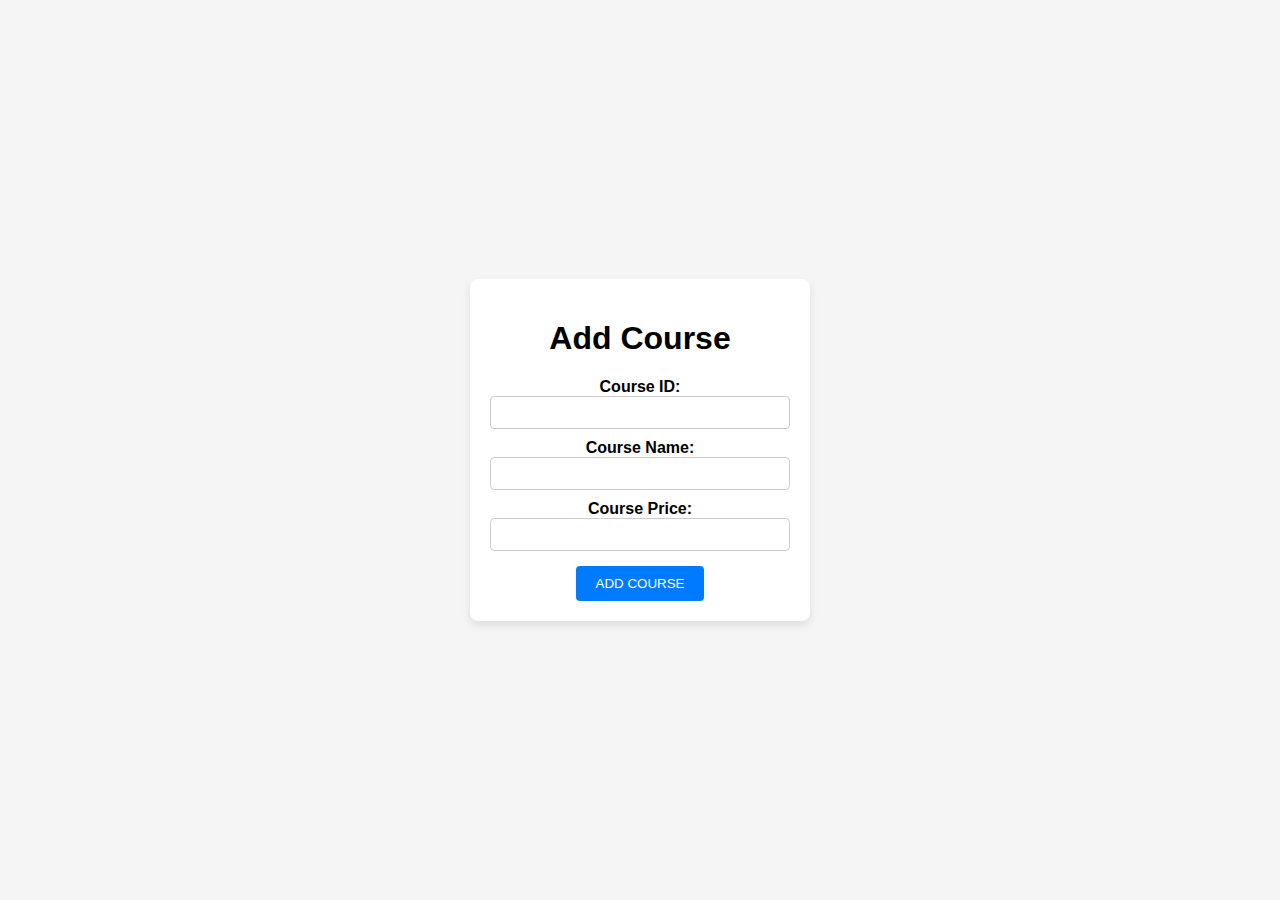
<file: src/main/resources/templates/addCourse.html>
<!DOCTYPE html>
<html>
<head>
    <meta charset="UTF-8">
    <meta name="viewport" content="width=device-width, initial-scale=1.0">
    <title>Add Course</title>
    <style>
        body {
            font-family: Arial, sans-serif;
            background-color: #f5f5f5;
            margin: 0;
            padding: 0;
            display: flex;
            justify-content: center;
            align-items: center;
            min-height: 100vh;
        }

        .container {
            background-color: #ffffff;
            border-radius: 8px;
            box-shadow: 0 4px 8px rgba(0, 0, 0, 0.1);
            padding: 20px;
            text-align: center;
            width: 300px;
        }

        label {
            display: block;
            font-weight: bold;
            margin-top: 10px;
        }

        input[type="text"] {
            width: 100%;
            padding: 8px;
            border: 1px solid #ccc;
            border-radius: 4px;
            box-sizing: border-box;
        }

        input[type="submit"] {
            background-color: #007bff;
            border: none;
            border-radius: 4px;
            color: #fff;
            cursor: pointer;
            padding: 10px 20px;
            margin-top: 15px;
            transition: background-color 0.3s ease;
        }

        input[type="submit"]:hover {
            background-color: #0056b3;
        }
    </style>
</head>
<body>
    <div class="container">
        <h1>Add Course</h1>
        <form action="/addCourse" method="post">
            <label for="courseId">Course ID:</label>
            <input type="text" id="courseId" name="courseId" required>
            
            <label for="courseName">Course Name:</label>
            <input type="text" id="courseName" name="courseName" required>
            
            <label for="coursePrice">Course Price:</label>
            <input type="text" id="coursePrice" name="coursePrice" required>
            
            <input type="submit" value="ADD COURSE">
        </form>
    </div>
</body>
</html>
</file>
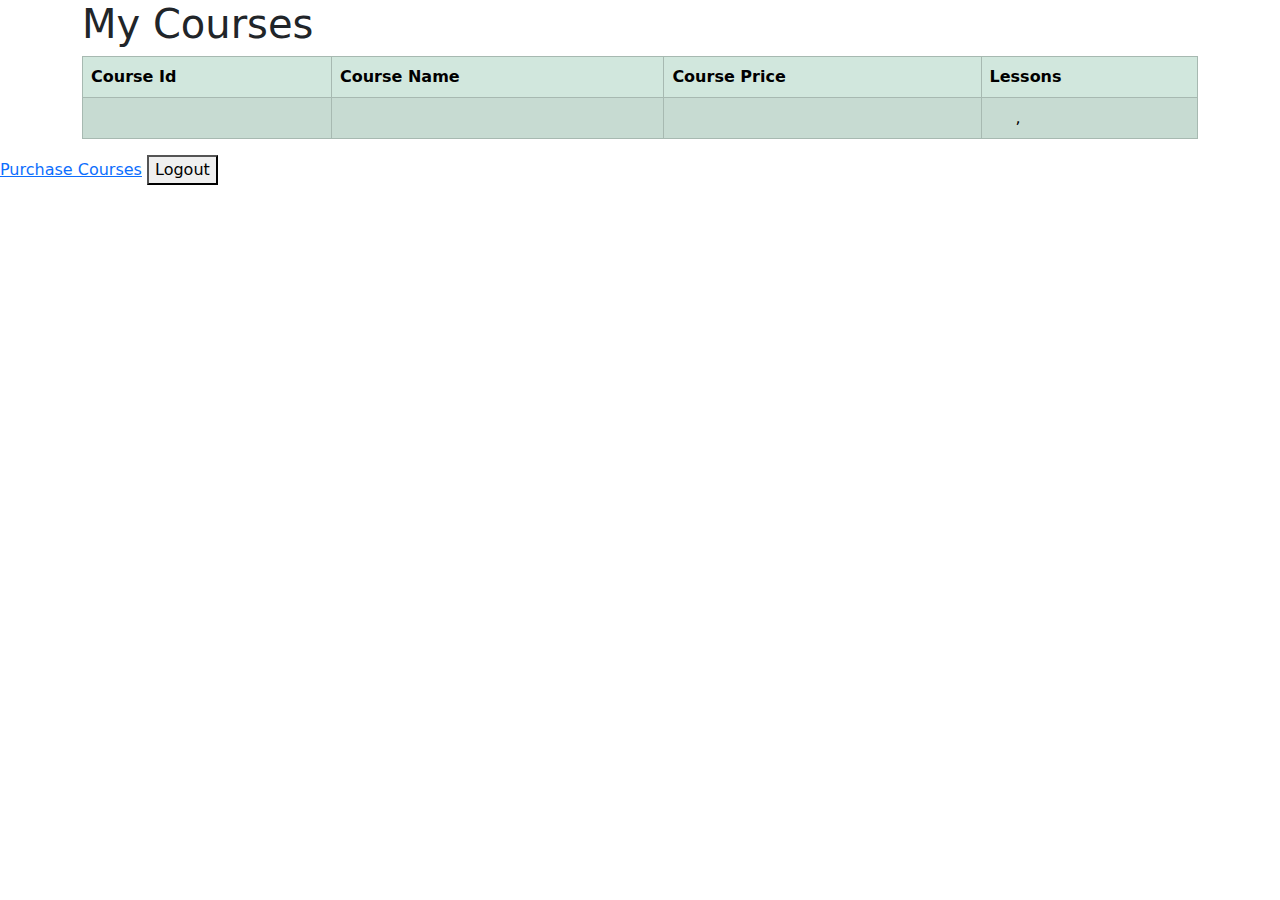
<file: src/main/resources/templates/myCourses.html>
<!DOCTYPE html>
<html>
<head>
    <meta charset="UTF-8">
    <meta name="viewport" content="width=device-width, initial-scale=1.0">
    <title>My Courses</title>
    <!-- Bootstrap CSS -->
    <link href="https://cdn.jsdelivr.net/npm/bootstrap@5.0.2/dist/css/bootstrap.min.css" rel="stylesheet">
</head>
<body>
<div class="container">
    <h1>My Courses</h1>
    <table class="table table-success table-striped table-bordered">
        <thead>
            <tr>
                <th scope="col">Course Id</th>
                <th scope="col">Course Name</th>
                <th scope="col">Course Price</th>
                <th scope="col">Lessons</th>
            </tr>
        </thead>
        <tbody>
            <tr th:each="course:${courseList}">
                <td th:text="${course.courseId}"></td>
                <td th:text="${course.courseName}"></td>
                <td th:text="${course.coursePrice}"></td>
                <td>
                    <span th:each="lesson, lessonStat : ${course.lessonList}">
                        <a th:href="@{/viewLesson(lessonId=${lesson.lessonId})}" class="btn btn-link" th:text="${lesson.lessonName}"></a><span th:if="${!lessonStat.last}">, </span>
                    </span>
                </td>
            </tr>
        </tbody>
    </table>
</div>
<!-- Bootstrap JS (optional, if you need Bootstrap JavaScript features) -->
<script src="https://cdn.jsdelivr.net/npm/bootstrap@5.0.2/dist/js/bootstrap.bundle.min.js"></script>
<a href="/purchase">Purchase Courses</a>
<button th:onclick="'window.location.href=\'' + @{/logout} + '\''" class="button">Logout</button>
</body>
</html>
</file>
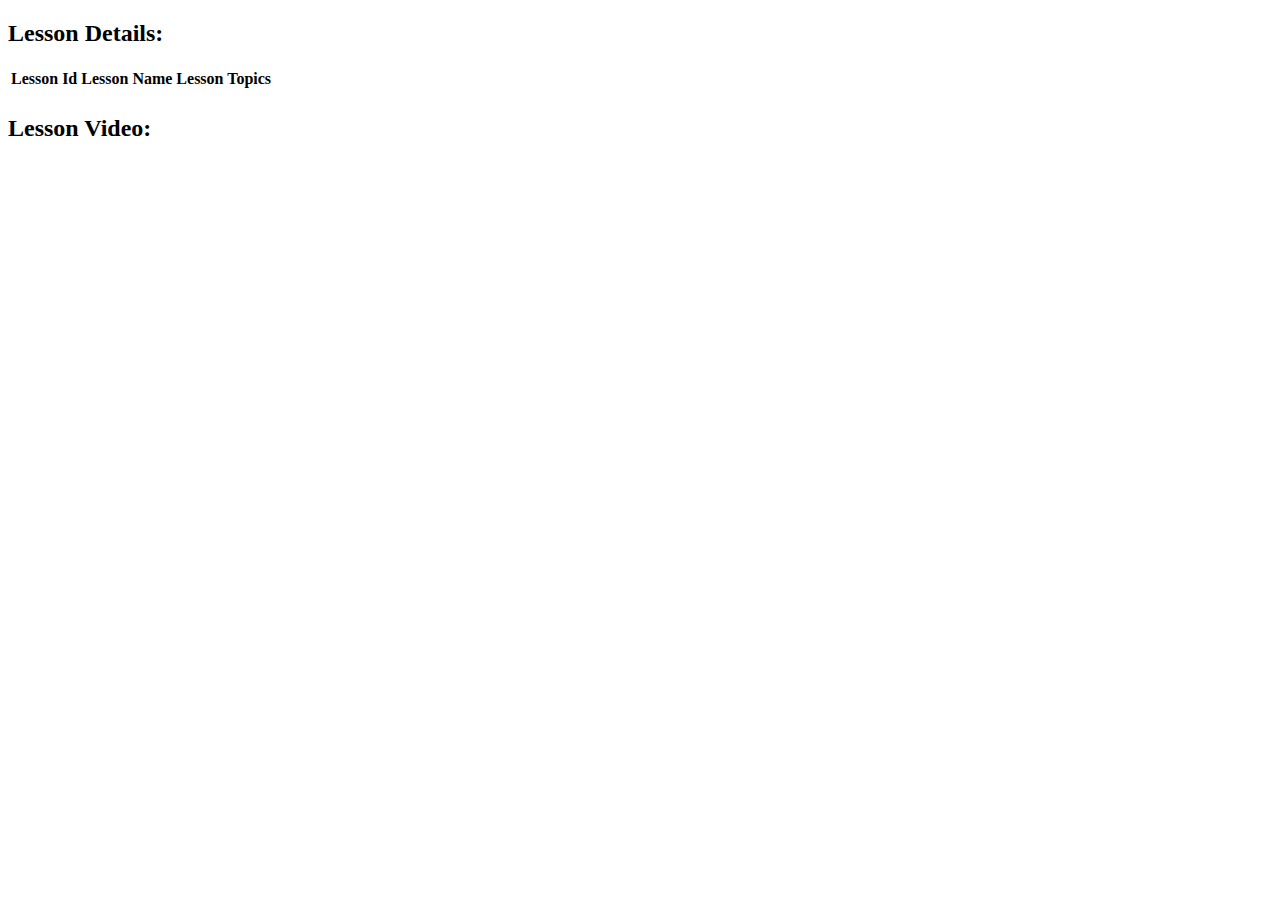
<file: src/main/resources/templates/myLesson.html>
<!DOCTYPE html>
<html xmlns:th="https://www.thymeleaf.org">
<head>
<meta charset="ISO-8859-1">
<title>View Course</title>
<link href="https://cdn.jsdelivr.net/npm/bootstrap@5.0.2/dist/css/bootstrap.min.css" rel="stylesheet" integrity="sha384-EVSTQN3/azprG1Anm3QDgpJLIm9Nao0Yz1ztcQTwFspd3yD65VohhpuuCOmLASjC" crossorigin="anonymous">
<!-- Add jQuery -->
<script src="https://ajax.googleapis.com/ajax/libs/jquery/3.5.1/jquery.min.js"></script>



</head>
<body>
    <div class="container">
        <h2 class="mb-4">Lesson Details:</h2>
        <table class="table table-success table-striped table-bordered">
            <thead>
                <tr>
                    <th scope="col">Lesson Id</th>
                    <th scope="col">Lesson Name</th>
                    <th scope="col">Lesson Topics</th>
                    
                </tr>
            </thead>
            <tbody>
                <tr>
                    <td th:text="${lesson.lessonId}"></td>
                    <td th:text="${lesson.lessonName}"></td>
                    <td th:text="${lesson.lessonTopics}"></td>
                    
                </tr>
            </tbody>
        </table>

        <h2 class="mt-4 mb-4">Lesson Video:</h2>
        <div class="embed-responsive embed-responsive-16by9">
            <iframe width="560" height="350" class="embed-responsive-item" 
                    th:src="@{'https://www.youtube.com/embed/' + ${lesson.lessonLink}}" 
                    title="YouTube video player" frameborder="0" 
                    allow="accelerometer; autoplay; clipboard-write; 
                    encrypted-media; gyroscope; picture-in-picture" 
                    allowfullscreen>
            </iframe>
        </div>


       

   
</body>
</html>
</file>
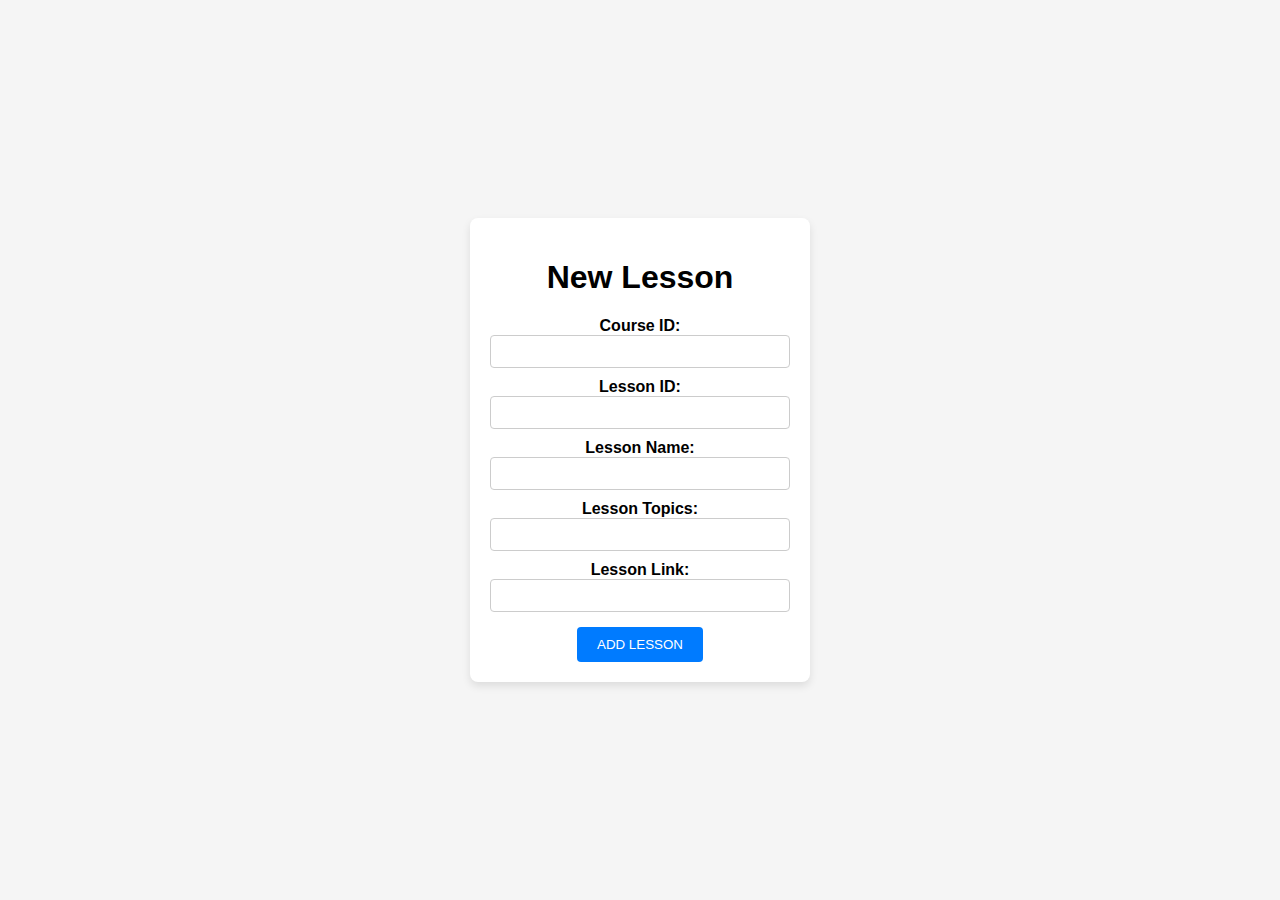
<file: src/main/resources/templates/newLesson.html>
<!DOCTYPE html>
<html>

<head>
    <meta charset="UTF-8">
    <meta name="viewport" content="width=device-width, initial-scale=1.0">
    <title>New Lesson</title>
    <style>
        body {
            font-family: Arial, sans-serif;
            background-color: #f5f5f5;
            margin: 0;
            padding: 0;
            display: flex;
            justify-content: center;
            align-items: center;
            min-height: 100vh;
        }

        .container {
            background-color: #ffffff;
            border-radius: 8px;
            box-shadow: 0 4px 8px rgba(0, 0, 0, 0.1);
            padding: 20px;
            text-align: center;
            width: 300px;
        }

        label {
            display: block;
            font-weight: bold;
            margin-top: 10px;
        }

        input[type="text"] {
            width: 100%;
            padding: 8px;
            border: 1px solid #ccc;
            border-radius: 4px;
            box-sizing: border-box;
        }

        input[type="submit"] {
            background-color: #007bff;
            border: none;
            border-radius: 4px;
            color: #fff;
            cursor: pointer;
            padding: 10px 20px;
            margin-top: 15px;
            transition: background-color 0.3s ease;
        }

        input[type="submit"]:hover {
            background-color: #0056b3;
        }
    </style>
</head>

<body>
    <div class="container">
        <h1>New Lesson</h1>
        <form action="/addLesson" method="post">
            <label for="course">Course ID:</label>
            <input type="text" id="course" name="course" required>
            
            <label for="lessonId">Lesson ID:</label>
            <input type="text" id="lessonId" name="lessonId" required>
            
            <label for="lessonName">Lesson Name:</label>
            <input type="text" id="lessonName" name="lessonName" required>
            
            <label for="lessonTopics">Lesson Topics:</label>
            <input type="text" id="lessonTopics" name="lessonTopics" required>
            
            <label for="lessonLink">Lesson Link:</label>
            <input type="text" id="lessonLink" name="lessonLink" required>
            
            <input type="submit" value="ADD LESSON">
        </form>
    </div>
</body>

</html>
</file>
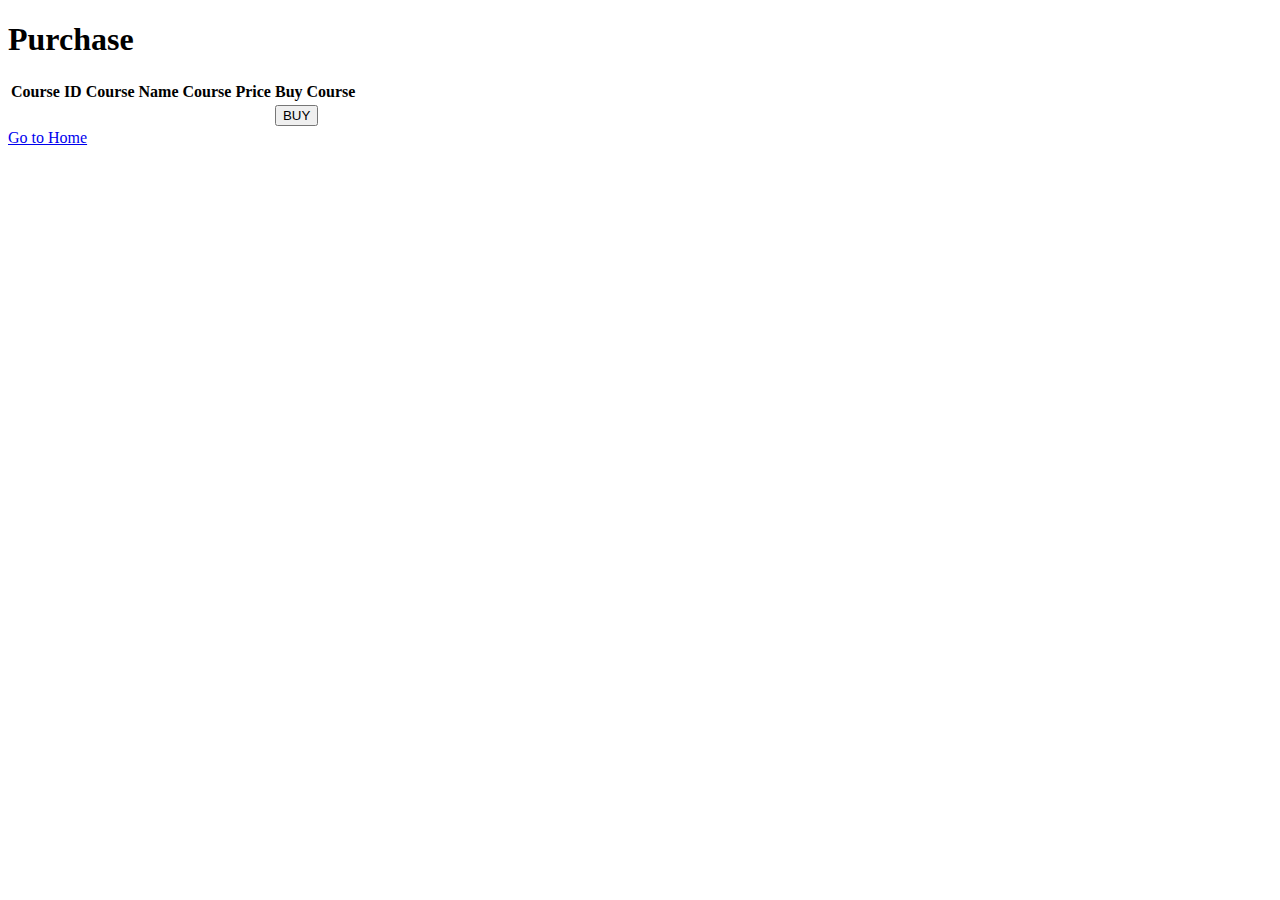
<file: src/main/resources/templates/purchaseCourse.html>
<!DOCTYPE html>
<html>
<head>
    <meta charset="UTF-8">
    <meta name="viewport" content="width=device-width, initial-scale=1.0">
    <title>Purchase</title>
    <link href="https://cdn.jsdelivr.net/npm/bootstrap@5.0.2/dist/css/bootstrap.min.css" rel="stylesheet" integrity="sha384-EVSTQN3/azprG1Anm3QDgpJLIm9Nao0Yz1ztcQTwFspd3yD65VohhpuuCOmLASjC" crossorigin="anonymous">
    <script src="https://checkout.razorpay.com/v1/checkout.js"></script>
    <script src="https://code.jquery.com/jquery-3.5.1.min.js"></script>
</head>
<body>
<div class="container">
    <h1>Purchase</h1>
    <table class="table table-bordered">
        <thead>
            <tr>
                <th>Course ID</th>
                <th>Course Name</th>
                <th>Course Price</th>
                <th>Buy Course</th>
            </tr>
        </thead>
        <tbody>
            <tr th:each="course:${courseList}">
                <td th:text="${course.courseId}"></td>
                <td th:text="${course.courseName}"></td>
                <td th:text="${course.coursePrice}"></td>
                <td>
                    <form id="payment-form">
                        <input type="hidden" class="email" th:value="${session.loggedInUser.email}"/>
                        <input type="hidden" class="course-id" th:value="${course.courseId}"/>
                        <button type="submit" id="pay-button" class="btn btn-success buy-button" th:data-amount="${course.coursePrice}">BUY</button>
                    </form>
                </td>
            </tr>
        </tbody>
    </table>

    <a href="/studentHome" class="btn btn-primary">Go to Home</a>
</div>

<script>
$(document).ready(function() {
    $(".buy-button").click(function(e) {
        e.preventDefault();
        var form = $(this).closest('form');
        var amount = $(this).data("amount");
        var email = form.find('.email').val();
        var courseId = form.find('.course-id').val();
        createOrder(amount, email, courseId);
    });
});

function createOrder(amount, email, courseId) {
	alert(amount+email+courseId)
    $.post("/takeOrder", { amount: amount, email: email, courseId: courseId })
        .done(function(order) {
            order = JSON.parse(order);
            var options = {
                "key": "rzp_test_nhVwy7GsLlTbXk",
                "amount": order.amount_due.toString(),
                "currency": "INR",
                "name": "Learn Sphere",
                "description": "Test Transaction",
                "order_id": order.id,
                "handler": function (response) {
                    verifyPayment(response.razorpay_order_id, response.razorpay_payment_id, response.razorpay_signature);
                },
                "prefill": {
                    "name": "Your Name",
                    "email": "test@example.com",
                    "contact": "9999999999"
                },
                "notes": {
                    "address": "Your Address"
                },
                "theme": {
                    "color": "#F37254"
                }
            };
            var rzp1 = new Razorpay(options);
            rzp1.open();
        })
        .fail(function(error) {
            console.error("Error:", error);
        });
}

function verifyPayment(orderId, paymentId, signature) {
     $.post("/verify", { orderId: orderId, paymentId: paymentId, signature: signature })
         .done(function(isValid) {
             if (isValid) {
                 console.log("Payment successful");
             } else {
                 console.log("Payment failed");
             }
         })
         .fail(function(error) {
             console.error("Error:", error);
         });
}
</script>
</body>
</html>
</file>
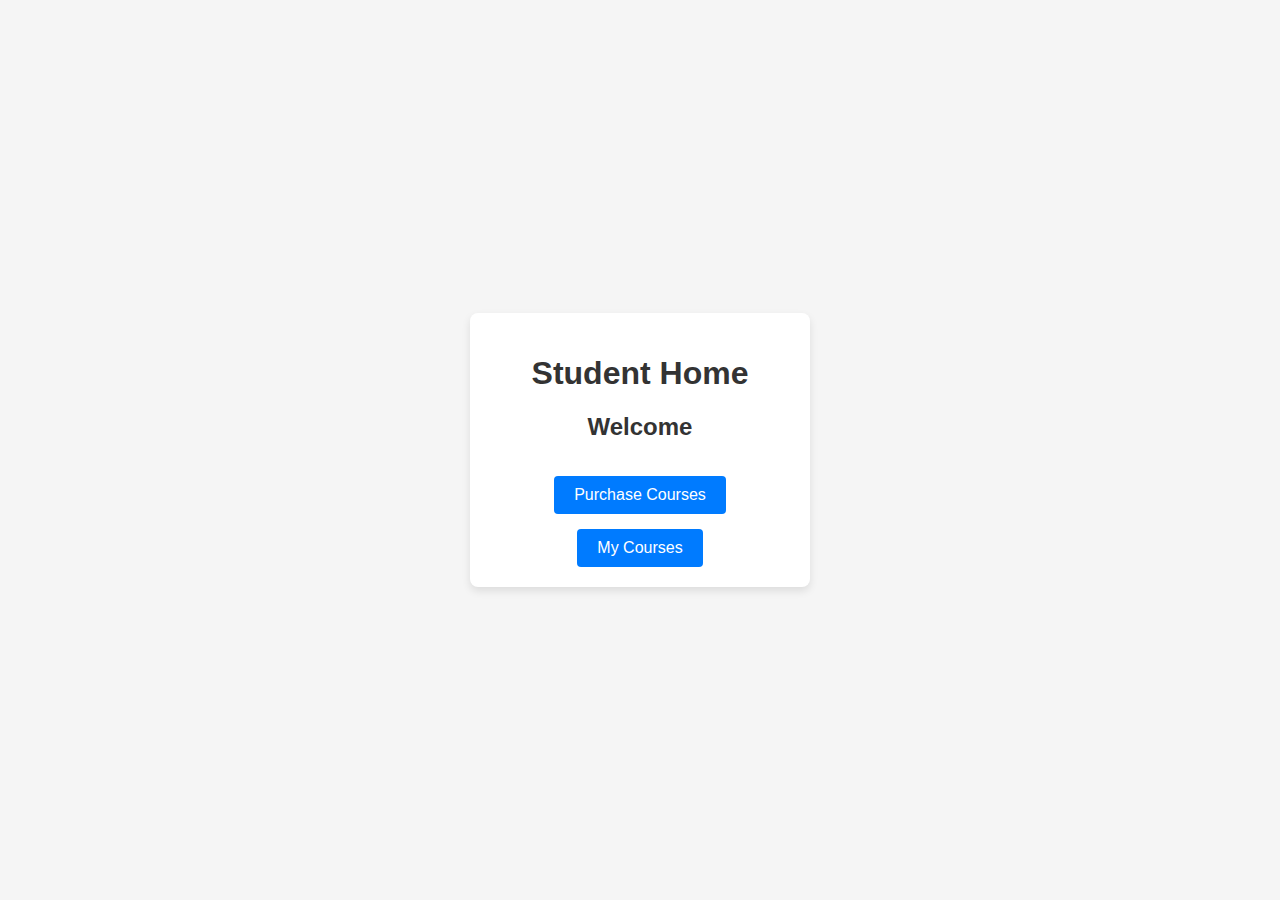
<file: src/main/resources/templates/studentHome.html>
<!DOCTYPE html>
<html>
<head>
    <meta charset="UTF-8">
    <meta name="viewport" content="width=device-width, initial-scale=1.0">
    <title>Student Home</title>
    <style>
        body {
            font-family: Arial, sans-serif;
            background-color: #f5f5f5;
            margin: 0;
            padding: 0;
            display: flex;
            flex-direction: column;
            align-items: center;
            justify-content: center;
            min-height: 100vh;
        }

        .container {
            background-color: #ffffff;
            border-radius: 8px;
            box-shadow: 0 4px 8px rgba(0, 0, 0, 0.1);
            padding: 20px;
            text-align: center;
            width: 300px;
        }

        h1, h2 {
            color: #333;
        }

        p {
            font-size: 1.2em;
            margin-top: 10px;
            color: #555;
        }

        a {
            background-color: #007bff;
            border: none;
            border-radius: 4px;
            color: #fff;
            cursor: pointer;
            display: inline-block;
            padding: 10px 20px;
            text-decoration: none;
            margin-top: 15px;
            transition: background-color 0.3s ease;
        }

        a:hover {
            background-color: #0056b3;
        }
    </style>
</head>
<body>
    <div class="container">
        <h1>Student Home</h1>
        <h2>Welcome</h2>
        <p th:text="${user.username}"></p>
        <a href="/purchase">Purchase Courses</a>
        <br>
        <a href="/myCourses">My Courses</a>
    </div>
</body>
</html>
</file>
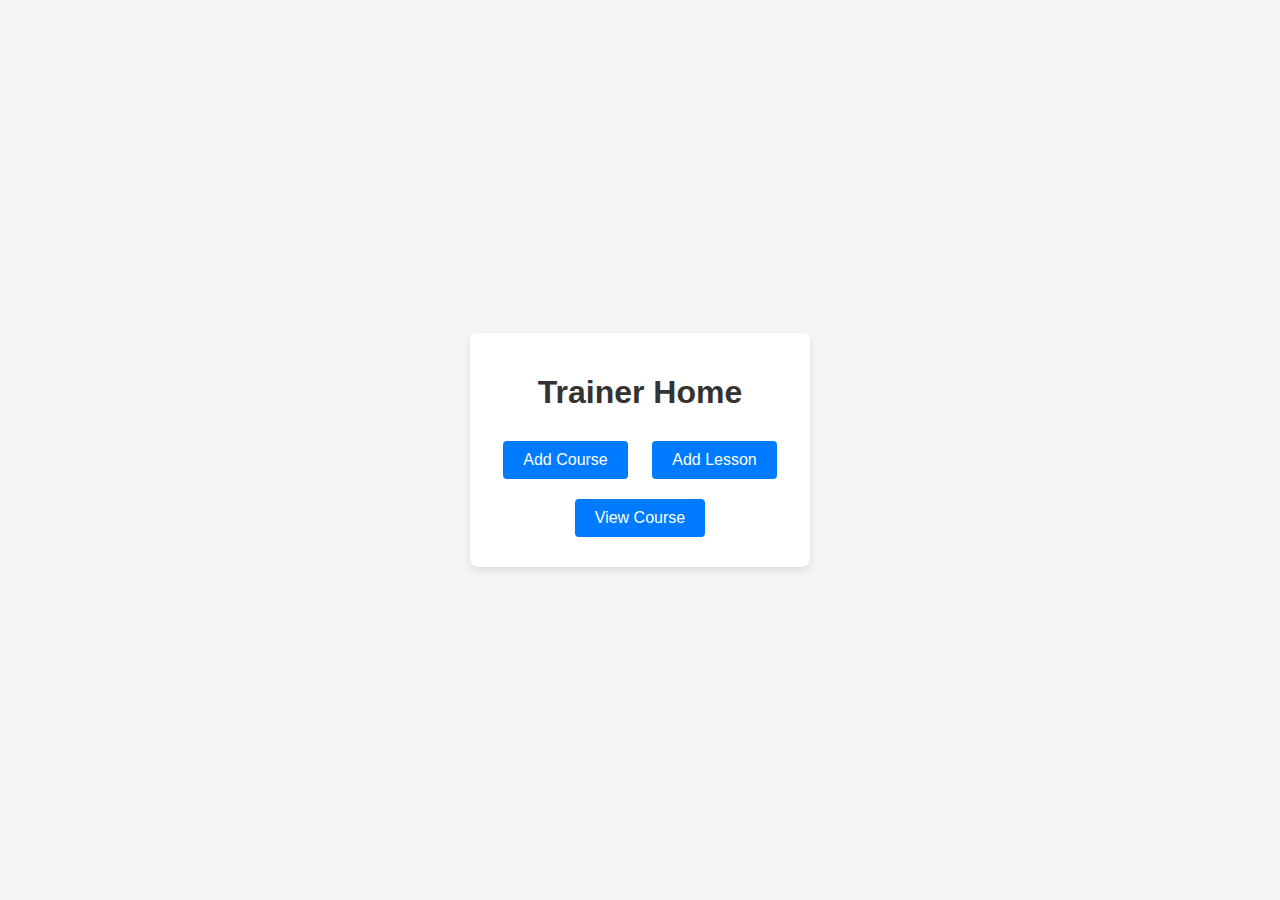
<file: src/main/resources/templates/trainerHome.html>
<!DOCTYPE html>
<html>
<head>
    <meta charset="UTF-8">
    <meta name="viewport" content="width=device-width, initial-scale=1.0">
    <title>Trainer Home</title>
    <style>
        body {
            font-family: Arial, sans-serif;
            background-color: #f5f5f5;
            margin: 0;
            padding: 0;
            display: flex;
            flex-direction: column;
            align-items: center;
            justify-content: center;
            min-height: 100vh;
        }

        .container {
            background-color: #ffffff;
            border-radius: 8px;
            box-shadow: 0 4px 8px rgba(0, 0, 0, 0.1);
            padding: 20px;
            text-align: center;
            width: 300px;
        }

        h1 {
            color: #333;
            margin-bottom: 20px;
        }

        a {
            background-color: #007bff;
            border: none;
            border-radius: 4px;
            color: #fff;
            cursor: pointer;
            display: inline-block;
            padding: 10px 20px;
            text-decoration: none;
            margin: 10px;
            transition: background-color 0.3s ease;
        }

        a:hover {
            background-color: #0056b3;
        }
    </style>
</head>
<body>
    <div class="container">
        <h1>Trainer Home</h1>
        <a href="/addC">Add Course</a>
        <a href="/newLesson">Add Lesson</a>
        <a href="/viewCourse">View Course</a>
    </div>
</body>
</html>
</file>
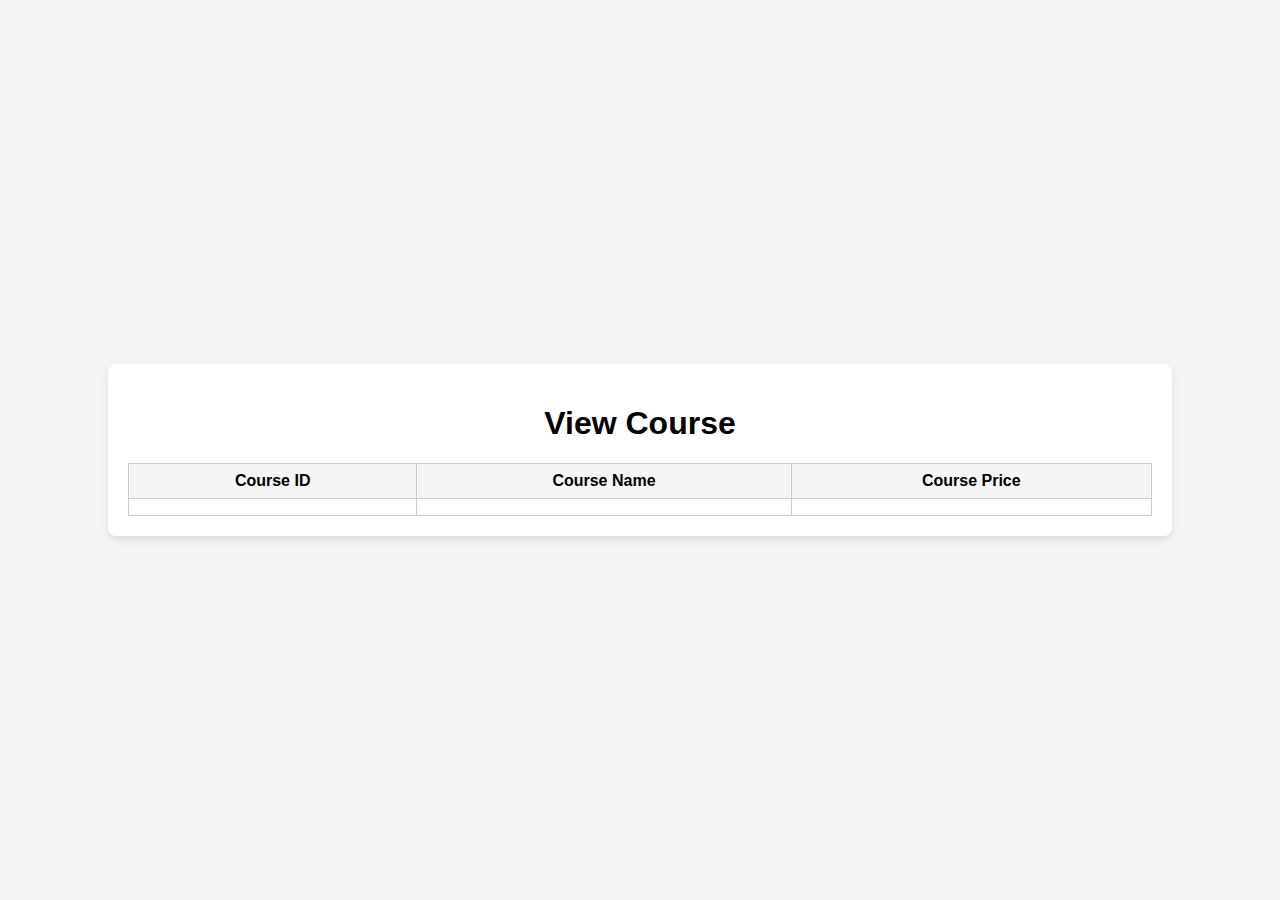
<file: src/main/resources/templates/viewCourse.html>
<!DOCTYPE html>
<html>

<head>
    <meta charset="UTF-8">
    <meta name="viewport" content="width=device-width, initial-scale=1.0">
    <title>View Course</title>
    <style>
        body {
            font-family: Arial, sans-serif;
            background-color: #f5f5f5;
            margin: 0;
            padding: 0;
            display: flex;
            justify-content: center;
            align-items: center;
            min-height: 100vh;
        }

        .container {
            background-color: #ffffff;
            border-radius: 8px;
            box-shadow: 0 4px 8px rgba(0, 0, 0, 0.1);
            padding: 20px;
            text-align: center;
            width: 80%;
        }

        table {
            width: 100%;
            border-collapse: collapse;
            margin-top: 20px;
        }

        th, td {
            border: 1px solid #ccc;
            padding: 8px;
        }

        th {
            background-color: #f5f5f5;
            font-weight: bold;
        }

        tr:nth-child(even) {
            background-color: #f2f2f2;
        }
    </style>
</head>

<body>
    <div class="container">
        <h1>View Course</h1>
        <table>
            <thead>
                <tr>
                    <th>Course ID</th>
                    <th>Course Name</th>
                    <th>Course Price</th>
                </tr>
            </thead>
            <tbody>
                <tr th:each="course : ${courseList}">
                    <td th:text="${course.courseId}"></td>
                    <td th:text="${course.courseName}"></td>
                    <td th:text="${course.coursePrice}"></td>
                </tr>
            </tbody>
        </table>
    </div>
</body>

</html>
</file>
